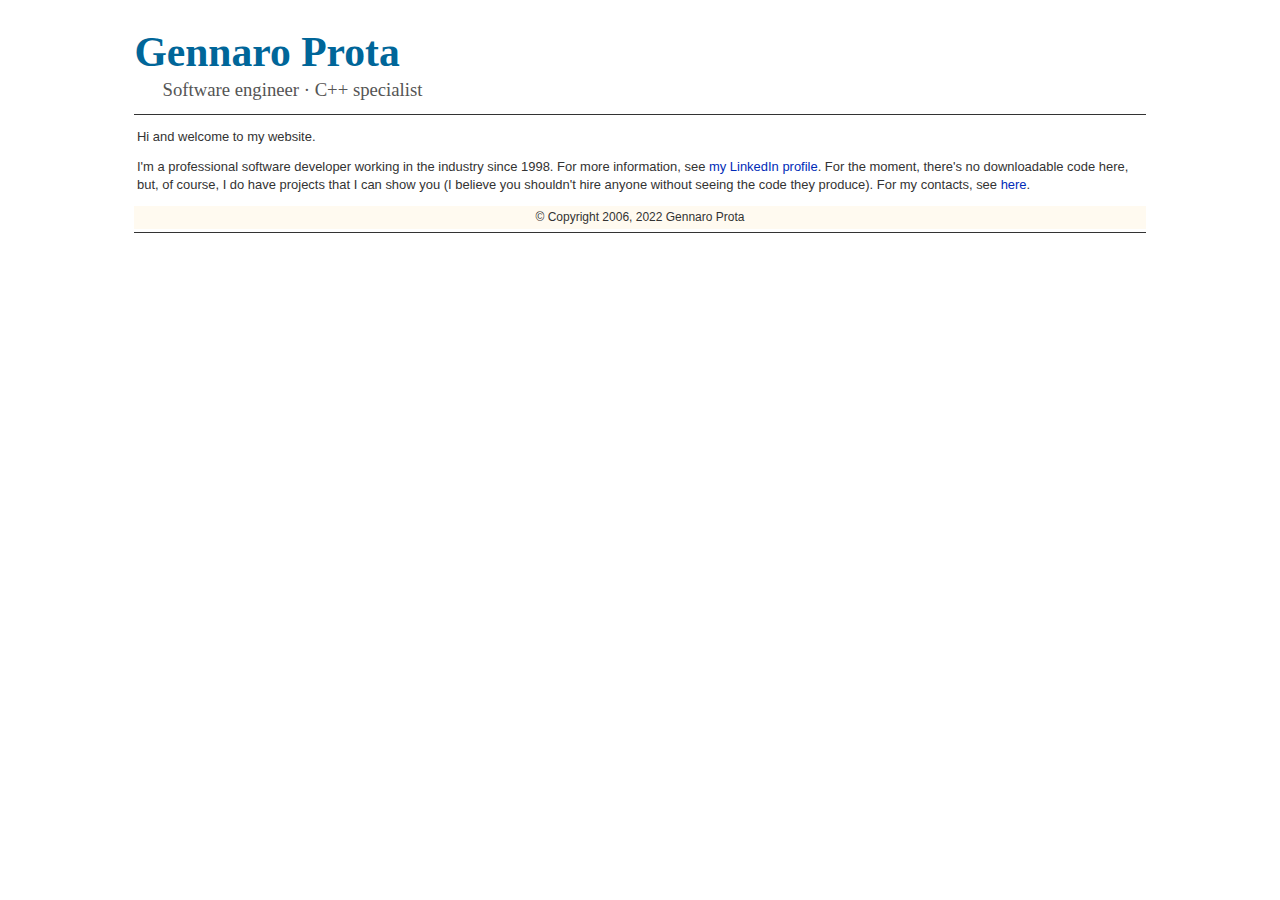
<file: index.html>
<!DOCTYPE html>
<html lang="en-US">
<head>
    <meta charset="UTF-8">
<!--
 =============================================================================
                      Copyright 2006, 2022 Gennaro Prota.
 =============================================================================
-->
    <meta name="author" content="Gennaro Prota">
    <meta name="keywords"
          content="Gennaro, Prota, software, engineer, C++, specialist, developer, programmer">
    <link rel="stylesheet" href="styles/main.css" type="text/css">
    <title>Gennaro Prota's website</title>
</head>
<body>
    <div id="container">
        <div id="header">
            <h1>Gennaro Prota</h1>
            <p class="subtitle">Software engineer · C++ specialist</p>
        </div>

        <div id="main_content">
            <p>
                Hi and welcome to my website.
            </p>
            <p>
                I'm a professional software developer working in the industry
                since 1998. For more information, see <a
                href="https://www.linkedin.com/in/gennaroprota">my LinkedIn
                profile</a>. For the moment, there's no downloadable code here,
                but, of course, I do have projects that I can show you (I
                believe you shouldn't hire anyone without seeing the code they
                produce). For my contacts, see <a
                href="./contacts.html">here</a>.
            </p>
        </div>

        <div id="footer">
            &copy; Copyright 2006, 2022 Gennaro Prota
        </div>
    </div>
</body>
</html>
</file>
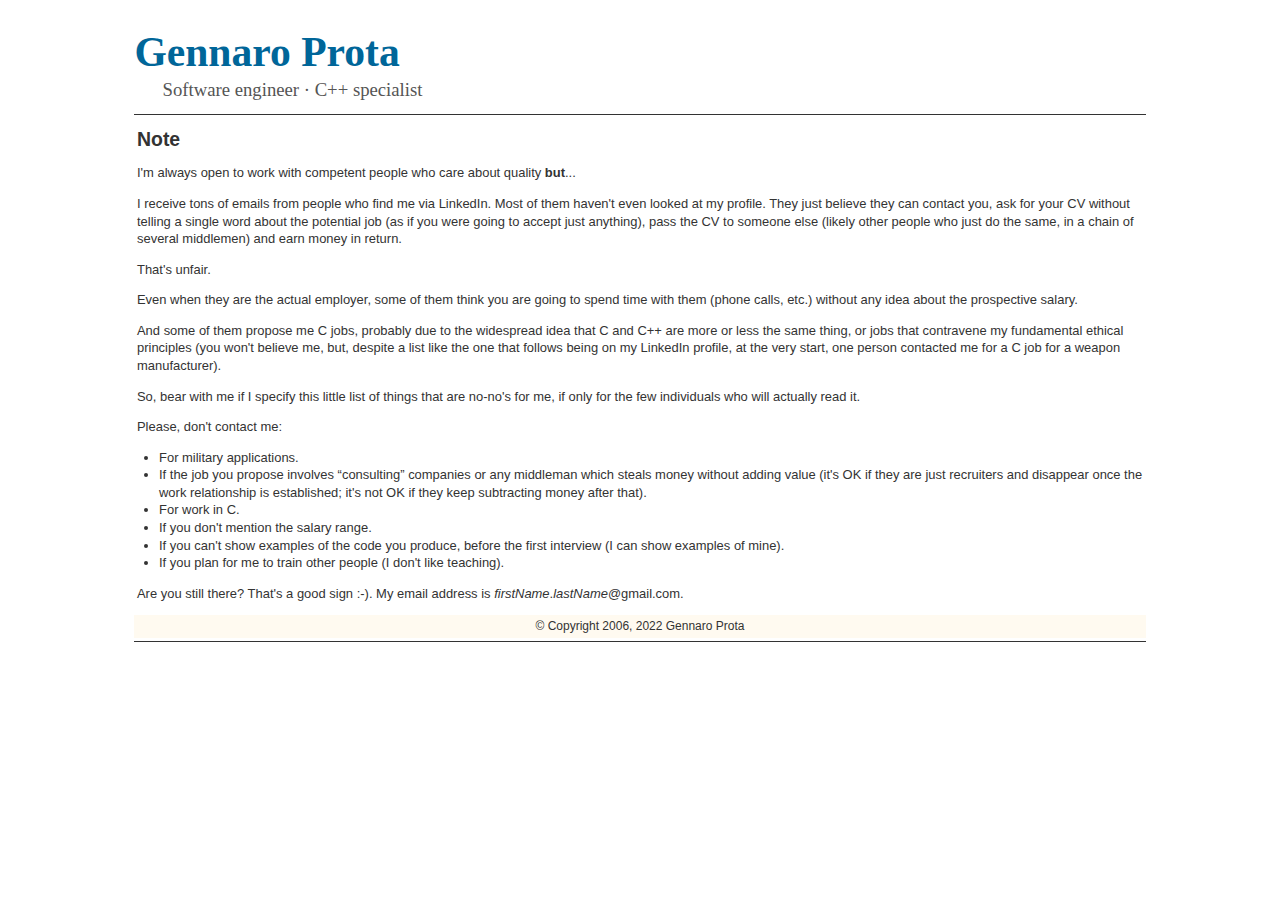
<file: contacts.html>
<!DOCTYPE html>
<html lang="en-US">
<head>
    <meta charset="UTF-8">
<!--
 =============================================================================
                      Copyright 2006, 2022 Gennaro Prota.
 =============================================================================
-->
    <meta name="author" content="Gennaro Prota">
    <meta name="keywords"
          content="Gennaro, Prota, software, engineer, C++, specialist, developer, programmer">
    <link rel="stylesheet" href="styles/main.css" type="text/css">
    <title>Gennaro Prota's website</title>
</head>
<body>
    <div id="container">
        <div id="header">
            <h1>Gennaro Prota</h1>
            <p class="subtitle">Software engineer · C++ specialist</p>
        </div>

        <div id="main_content">
            <h2>Note</h2>
            <p>
                I'm always open to work with competent people who care about
                quality <strong>but</strong>...
            </p>
            <p>
                I receive tons of emails from people who find me via LinkedIn.
                Most of them haven't even looked at my profile. They just
                believe they can contact you, ask for your CV without telling a
                single word about the potential job (as if you were going to
                accept just anything), pass the CV to someone else (likely other
                people who just do the same, in a chain of several middlemen)
                and earn money in return.
            </p>
            <p>
                That's unfair.
            </p>
            <p>
                Even when they are the actual employer, some of them think you
                are going to spend time with them (phone calls, etc.) without
                any idea about the prospective salary.
            </p>
            <p>
                And some of them propose me C jobs, probably due to the
                widespread idea that C and C++ are more or less the same thing,
                or jobs that contravene my fundamental ethical principles (you
                won't believe me, but, despite a list like the one that follows
                being on my LinkedIn profile, at the very start, one person
                contacted me for a C job for a weapon manufacturer).
            </p>
            <p>
                So, bear with me if I specify this little list of things that
                are no-no's for me, if only for the few individuals who will
                actually read it.
            </p>
            <p>
                Please, don't contact me:
            </p>
            <ul>
                <li>For military applications.</li>
                <li>If the job you propose involves “consulting” companies or
                    any middleman which steals money without adding value (it's
                    OK if they are just recruiters and disappear once the work
                    relationship is established; it's not OK if they keep
                    subtracting money after that).</li>
                <li>For work in C.</li>
                <li>If you don't mention the salary range.</li>
                <li>If you can't show examples of the code you produce, before
                    the first interview (I can show examples of mine).</li>
                <li>If you plan for me to train other people (I don't like
                    teaching).</li>
            </ul>
            <p>
                Are you still there? That's a good sign :-). My email address is
                <em>firstName</em>.<em>lastName</em>@gmail.com.
            </p>
        </div>

        <div id="footer">
            &copy; Copyright 2006, 2022 Gennaro Prota
        </div>
    </div>
</body>
</html>
</file>
<file: styles/main.css>
@charset "UTF-8";
/*
 =============================================================================
                         Copyright 2006 Gennaro Prota.
 =============================================================================
*/

#container {
    background-color: white;
    border-bottom: .1em solid #333333;
    color: #333333;
    font: 100% Verdana, sans-serif;
    line-height: 1.1em;
    margin: 0 auto;
    width: 80%;
}

#header {
    border-bottom: .08em solid #333333;
    color: #006699;
    font: 130% serif;
    padding-bottom: .5em;
}

#main_content {
    font-size: 81%;
    padding: 0 .2em;
}

.subtitle {
    color: #555555;
    font-size: 90%;
    margin-bottom: .1em;
    margin-left: 1.5em;
    margin-top: -1.3em;
}

a {
    background-color: inherit;
    color: #002bb8;
    text-decoration: none;
}

a:hover {
    text-decoration: underline;
}

ul {
    padding-left: 1.7em;
}

#footer {
    background-color: #fffaf0;
    font-size: 75%;
    margin-bottom: .3em;
    padding-bottom: .2em;
    padding-top: .2em;
    text-align: center;
}
</file>
